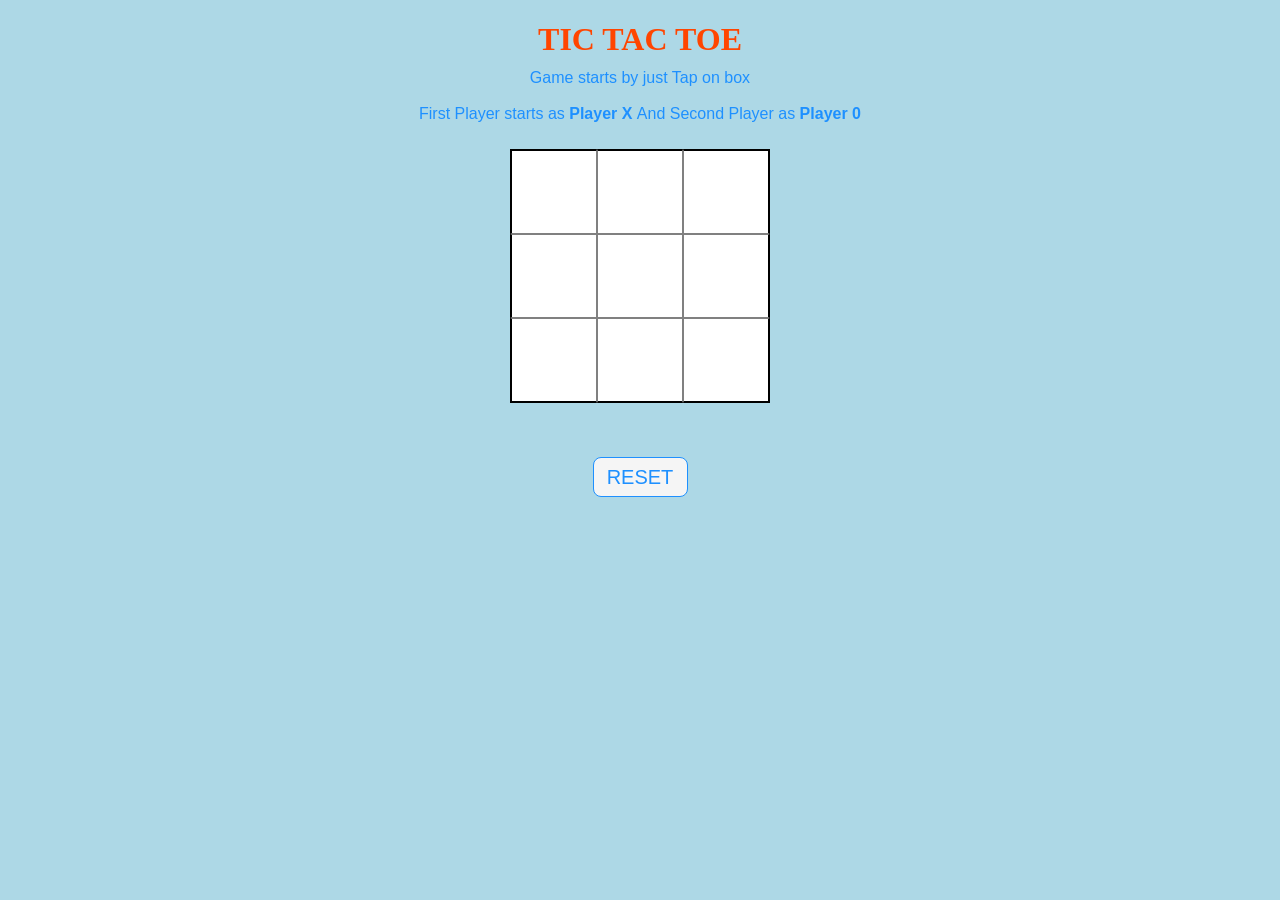
<file: index.html>
<!DOCTYPE html> 
<html> 
      
<head> 
    <meta name="viewport" content= 
        "width=device-width, initial-scale=1.0"> 
    <!-- CSS file Included -->
    <link rel="stylesheet" type="text/css" href="2.css"> 
    <!-- JavaScript file included -->
    <script src="3.js"></script> 
</head> 
  
<body style="background-color: lightblue;"> 
    <div id="main"> 
        <h1>TIC TAC TOE</h1> 
        <p id="ins"> 
              Game starts by just Tap on 
            box<br><br>First Player starts as 
            <b>Player X </b>And Second Player as  
            <b>Player 0</b> 
        </p> 
        <br><br> 
        <div class = "ui"> 
            <div class="row"> 
                <input type="text" id= "b1" 
                       class="cell" onclick="myfunc_3(); myfunc();" 
                       readonly> 
                <input type="text" id= "b2" 
                       class="cell" onclick="myfunc_4(); myfunc();" 
                       readonly> 
                <input type="text" id= "b3" class="cell" 
                       onclick="myfunc_5(); myfunc();" 
                       readonly> 
            </div> 
            <div class="row"> 
                <input type="text" id= "b4" 
                       class="cell" onclick="myfunc_6(); myfunc();" 
                       readonly> 
                <input type="text" id= "b5" 
                       class="cell" onclick="myfunc_7(); myfunc();" 
                       readonly> 
                <input type="text" id= "b6" 
                       class="cell" onclick="myfunc_8(); myfunc();" 
                       readonly> 
            </div> 
            <div class="row"> 
                <input type="text" id= "b7" 
                       class="cell" onclick="myfunc_9(); myfunc();" 
                       readonly> 
                <input type="text" id= "b8" 
                       class="cell" onclick="myfunc_10();myfunc();" 
                       readonly> 
                <input type="text" id= "b9" 
                       class="cell" onclick="myfunc_11();myfunc();" 
                       readonly> 
            </div> 
        </div> 
        <br><br><br> 
        
        <button id="but" onclick="myfunc_2()"> 
            RESET 
        </button> 
        <br><br> 
        <p id="print"></p> 
    </div> 
</body> 
  
</html>
</file>
<file: 2.css>
h1 { 
    color: orangered; 
    margin-bottom: -5px; 
} 
p { 
    margin-bottom: -10px; 
} 
.ui { 
    display: flex; 
    flex-direction: column; 
    align-items: center; 
} 
.row { 
    display: flex; 

} 
.cell { 
    border: 2px solid black; 
    width: 80px; 
    height: 80px; 
    display: flex; 
    align-items: center; 
    justify-content: center; 
    font-size: 24px; 
    text-align: center; 
    cursor: pointer; 
}   
.cell:active { 
    outline: none; 
} 
/* 3*3 Grid */
#b1{ 
    border-bottom: 1px solid gray; 
    border-right: 1px solid gray; 
} 
  
#b2 { 
    border-bottom: 1px solid gray; 
    border-right: 1px solid gray; 
    border-left: 1px solid gray; 
} 
  
#b3 { 
    border-bottom: 1px solid gray; 
    border-left: 1px solid gray; 
} 
  
#b4 { 
    border-top: 1px solid gray; 
    border-bottom: 1px solid gray; 
    border-right: 1px solid gray; 
} 
      
#b5 { 
    border: 1px solid gray; 
} 
  
#b6 { 
    border-top: 1px solid gray; 
    border-bottom: 1px solid gray; 
    border-left: 1px solid gray; 
} 
  
#b7 { 
    border-top: 1px solid gray; 
    border-right: 1px solid gray; 
} 
  
#b8 { 
    border-top: 1px solid gray; 
    border-right: 1px solid gray; 
    border-left: 1px solid gray; 
} 
  
#b9 { 
    border-top: 1px solid gray; 
    border-left: 1px solid gray; 
} 
/* Reset Button */
#but { 
    box-sizing: border-box; 
    width: 95px; 
    height: 40px; 
    border: 1px solid dodgerblue; 
    margin-left: auto; 
    border-radius: 8px; 
    font-family: Verdana, 
        Geneva, Tahoma, sans-serif; 
  
    background-color: whitesmoke; 
    color: dodgerblue; 
    font-size: 20px; 
    cursor: pointer; 
} 
  
/* Player turn space */
#print { 
    font-family: Verdana, 
        Geneva, Tahoma, sans-serif; 
    color: dodgerblue; 
    font-size: 20px; 
} 
  
/* Main Container */
#main { 
    text-align: center; 
} 
  
/* Game Instruction Text */
#ins { 
    font-family: Verdana,Geneva,  
                    Tahoma, sans-serif; 
    color: dodgerblue; 
}
</file>
